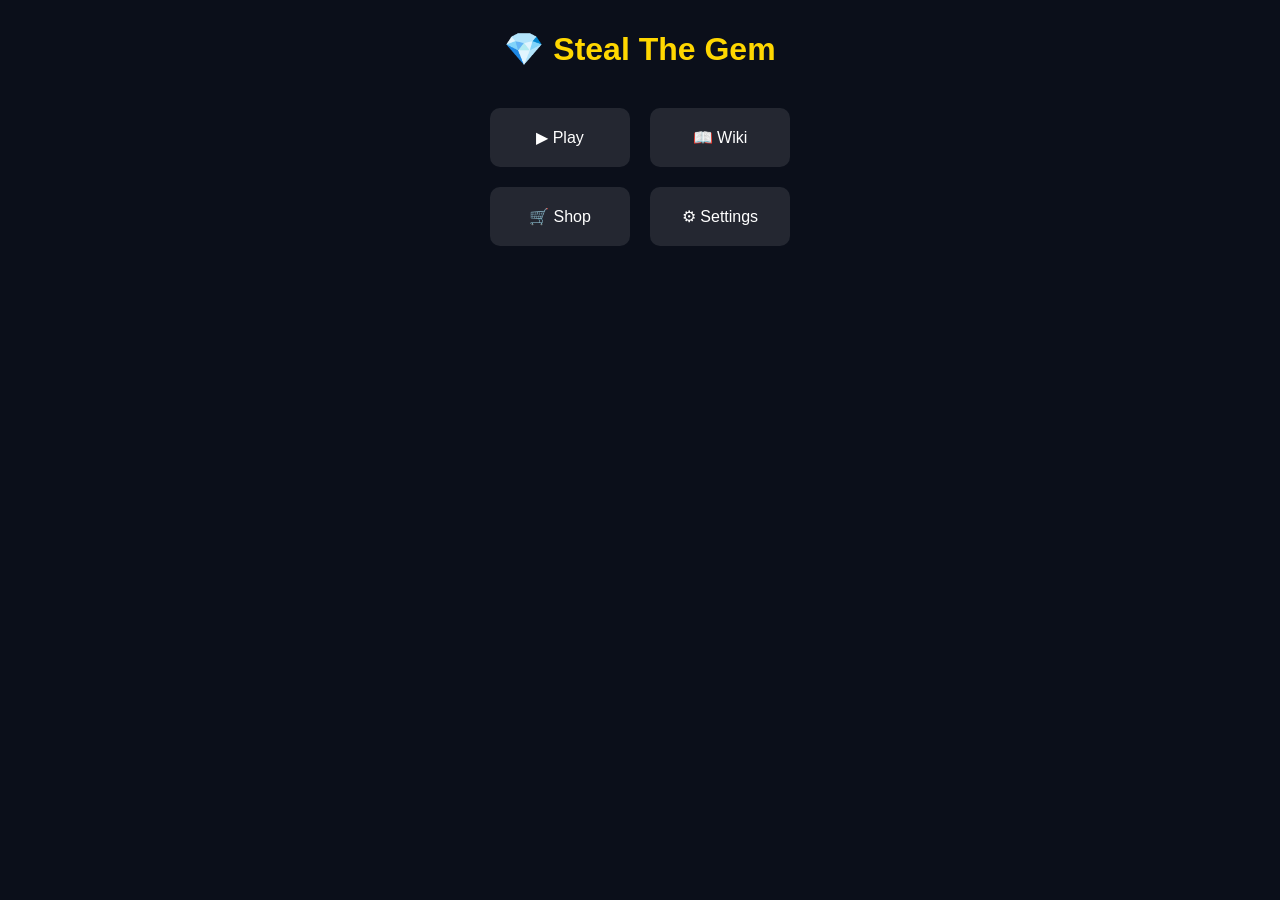
<file: index.html>
<!DOCTYPE html>
<html lang="en">
<head>
  <meta charset="UTF-8">
  <title>Steal The Gem 💎</title>

  <style>
    body {
      margin: 0;
      font-family: Arial;
      background: #0b0f1a;
      color: white;
      text-align: center;
    }

    h1 {
      margin-top: 30px;
      color: gold;
    }

    .grid {
      display: grid;
      grid-template-columns: 1fr 1fr;
      gap: 20px;
      width: 300px;
      margin: 40px auto;
    }

    .card {
      background: rgba(255,255,255,0.1);
      padding: 20px;
      border-radius: 10px;
      cursor: pointer;
      transition: 0.3s;
    }

    .card:hover {
      transform: scale(1.05);
      background: rgba(255,215,0,0.2);
    }
  </style>
</head>

<body>

  <h1>💎 Steal The Gem</h1>

  <div class="grid">

    <div class="card" onclick="startGame()">
      ▶ Play
    </div>

    <div class="card" onclick="openWiki()">
      📖 Wiki
    </div>

    <div class="card" onclick="alert('Shop coming soon')">
      🛒 Shop
    </div>

    <div class="card" onclick="alert('Settings coming soon')">
      ⚙ Settings
    </div>

  </div>

  <script>
    function startGame() {
      alert("💎 Game starting...");
    }

    function openWiki() {
      window.location.href = "https://github.com/zaliyevavalide6-stack/StealTheGem/wiki";
    }
  </script>

</body>
</html>
</file>
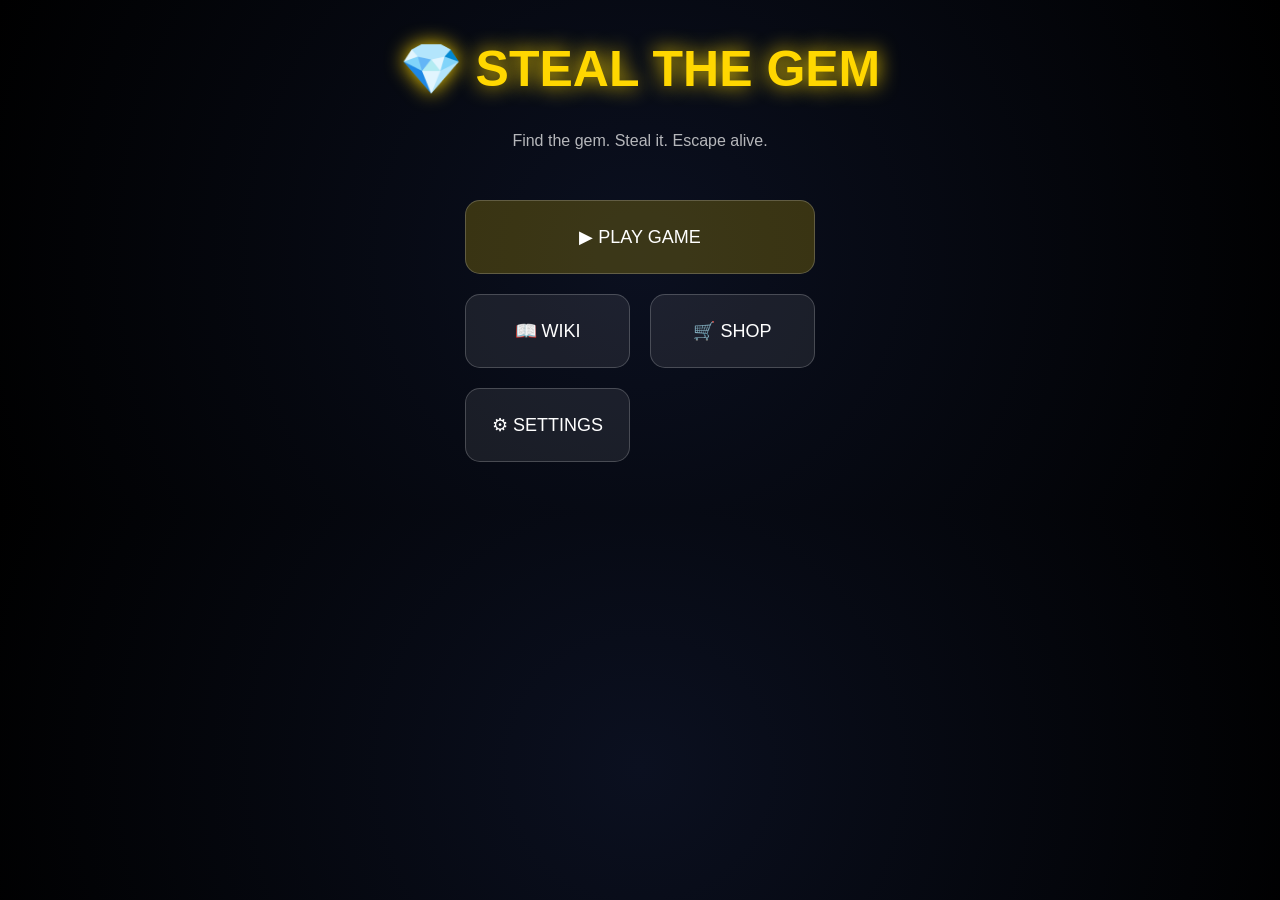
<file: İndex.html>
<!DOCTYPE html>
<html lang="en">
<head>
  <meta charset="UTF-8">
  <title>Steal The Gem 💎</title>

  <style>
    body {
      margin: 0;
      font-family: Arial;
      background: radial-gradient(circle, #0b1020, #000);
      color: white;
      text-align: center;
    }

    h1 {
      margin-top: 40px;
      font-size: 50px;
      color: gold;
      text-shadow: 0 0 20px gold;
    }

    p {
      opacity: 0.7;
    }

    .grid {
      display: grid;
      grid-template-columns: 1fr 1fr;
      gap: 20px;
      width: 350px;
      margin: 50px auto;
    }

    .card {
      background: rgba(255,255,255,0.08);
      border: 1px solid rgba(255,255,255,0.2);
      padding: 25px;
      border-radius: 15px;
      cursor: pointer;
      transition: 0.3s;
      font-size: 18px;
    }

    .card:hover {
      transform: scale(1.08);
      background: rgba(255,215,0,0.15);
      border-color: gold;
    }

    .big {
      grid-column: span 2;
      background: rgba(255,215,0,0.2);
    }
  </style>
</head>

<body>

  <h1>💎 STEAL THE GEM</h1>
  <p>Find the gem. Steal it. Escape alive.</p>

  <div class="grid">

    <div class="card big" onclick="playGame()">
      ▶ PLAY GAME
    </div>

    <div class="card" onclick="openWiki()">
      📖 WIKI
    </div>

    <div class="card" onclick="alert('Shop coming soon')">
      🛒 SHOP
    </div>

    <div class="card" onclick="alert('Settings coming soon')">
      ⚙ SETTINGS
    </div>

  </div>

  <script>
    function playGame() {
      alert("💎 Game loading...");
      // sonra game.html əlavə edərik
    }

    function openWiki() {
      window.location.href = "https://github.com/zaliyevavalide6-stack/StealTheGem/wiki";
    }
  </script>

</body>
</html>
</file>
